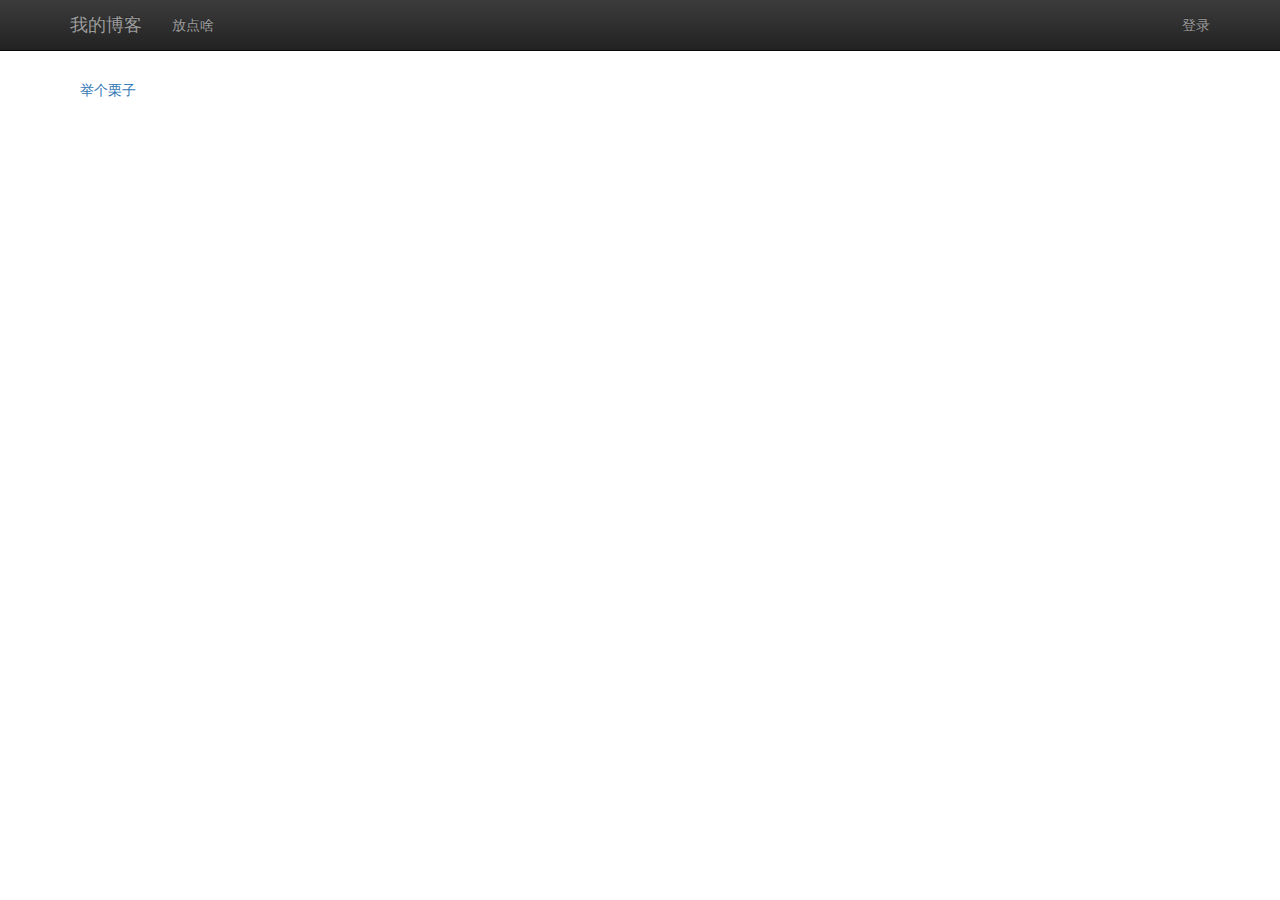
<file: www/index.html>
<!DOCTYPE html>
<html>
  <head>
    <meta charset="utf-8">
    <title>blog</title>
    <link rel="stylesheet" href="public/css/bootstrap.css">
    <link rel="stylesheet" href="public/css/bootstrap-theme.css">
    <link rel="stylesheet" href="public/css/style.css?v=0.0.2">
  </head>
  <body>
    <div class="navbar navbar-inverse navbar-fixed-top">
    <div class="container">
      <div class="navbar-header">
        <button class="navbar-toggle collapsed" type="button" data-toggle="collapse" data-target=".navbar-collapse">
          <span class="sr-only">Toggle navigation</span>
          <span class="icon-bar"></span>
          <span class="icon-bar"></span>
          <span class="icon-bar"></span>
        </button>
        <a class="navbar-brand hidden-sm" href="javascript:;">我的博客</a>
      </div>
      <div class="navbar-collapse collapse" role="navigation">
        <ul class="nav navbar-nav">
          <li class="hidden-sm hidden-md"><a href="javascript:;">放点啥</a></li>
          <!-- <li><a href="#" target="_blank" onclick="_hmt.push(['_trackEvent', 'navbar', 'click', 'v3doc'])">Bootstrap3中文文档</a></li>
          <li><a href="#" target="_blank" onclick="_hmt.push(['_trackEvent', 'navbar', 'click', 'v4doc'])">Bootstrap 4.0 预览</a></li>
          <li><a href="#" target="_blank" onclick="_hmt.push(['_trackEvent', 'navbar', 'click', 'less'])">Less 教程</a></li>
          <li><a href="#" target="_blank" onclick="_hmt.push(['_trackEvent', 'navbar', 'click', 'jquery'])">jQuery API</a></li>
          <li><a href="#" target="_blank" onclick="_hmt.push(['_trackEvent', 'navbar', 'click', 'expo'])">网站实例</a></li> -->
        </ul>
        <ul class="nav navbar-nav navbar-right hidden-sm">
          <li><a href="#" class="logIn-out" data-toggle="modal" data-target="#logIn">登录</a></li>
        </ul>
        <div class="modal fade" id="logIn" tabindex="-1" role="dialog" aria-labelledby="logInLabel">
          <div class="modal-dialog" role="document">
            <div class="modal-content">
              <div class="modal-header">
                <button type="button" class="close" data-dismiss="modal" aria-label="Close"><span aria-hidden="true">&times;</span></button>
                <h4 class="modal-title" id="logInLabel">登录</h4>
              </div>
              <div class="modal-body">
                <form id="logIn-form">
                  <div class="form-group">
                    <label for="exampleInputEmail1">登录名或邮箱</label>
                    <input type="email" class="form-control" name="fname" id="exampleInputEmail1" placeholder="Email">
                  </div>
                  <div class="form-group">
                    <label for="exampleInputPassword1">密码</label>
                    <input type="password" class="form-control" name="password" id="exampleInputPassword1" placeholder="Password">
                  </div>
                </form>
              </div>
              <div class="modal-footer">
                <button type="button" class="btn btn-info noUser">注册</button>
                <button type="button" class="btn btn-primary confirm">确定</button>
              </div>
            </div>
          </div>
        </div>
      </div>
    </div>
  </div>
  <div class="center-content" style="margin:80px;">
    <p>
      <a href="server/php/php.php">举个栗子</a>
    </p>
  </div>
  </body>
  <script type="text/javascript" src="public/js/jquery.js"></script>
  <script type="text/javascript" src="public/js/bootstrap.js"></script>
  <script type="text/javascript">
    $(function(){
      var main = {
        init:function(){
          this.loglogInOut();
          this.logIn();
          this.noUser();
        },
        loglogInOut:function(){
          var that = this;
          $(".logIn-out").on('click',function(){
            $('#logInLabel').html('登录');
            $("#logIn-form")[0].reset();
            $(".noUser").show();
            that.initURL = 'server/logIn.php';
          })
        },
        initURL:null,
        logIn:function(){
          var that = this;
          $(".confirm").on('click',function(){
            $.ajax({
              url:that.initURL,
              type:'POST',
              data:$('#logIn-form').serialize(),
              success:function(d){
                console.log(d)
                if(d == '新纪录插入成功'){
                  alert('注册成' +
                      '功');

                  window.location.reload();
                }else if(d == '登录'){
                  alert('登陆成功');
                  window.location.reload();
                }else{
                  alert('用户名或密码输入错误')
                }
              }
            })
          })
        },
        noUser:function(){
          var that = this;
          $(".noUser").on('click',function(){
            $('#logInLabel').html('注册');
            $(".noUser").hide();
            $("#logIn-form")[0].reset();
            that.initURL = 'server/addContent.php';
          })
        }
      }
      main.init();
    })
  </script>
</html>
</file>
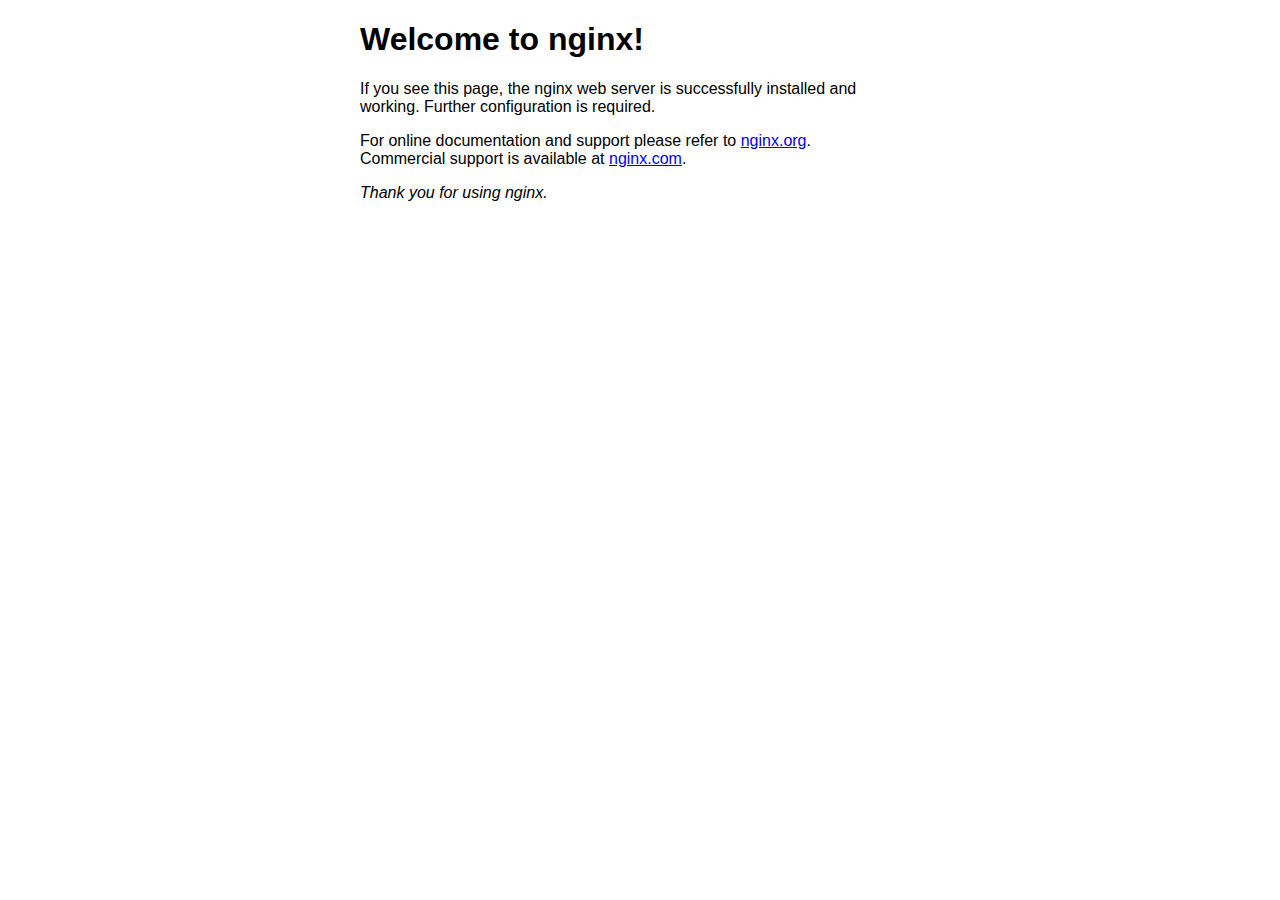
<file: nginx/html/index.html>
<!DOCTYPE html>
<html>
<head>
<title>Welcome to nginx!</title>
<style>
    body {
        width: 35em;
        margin: 0 auto;
        font-family: Tahoma, Verdana, Arial, sans-serif;
    }
</style>
</head>
<body>
<h1>Welcome to nginx!</h1>
<p>If you see this page, the nginx web server is successfully installed and
working. Further configuration is required.</p>

<p>For online documentation and support please refer to
<a href="http://nginx.org/">nginx.org</a>.<br/>
Commercial support is available at
<a href="http://nginx.com/">nginx.com</a>.</p>

<p><em>Thank you for using nginx.</em></p>
</body>
</html>
</file>
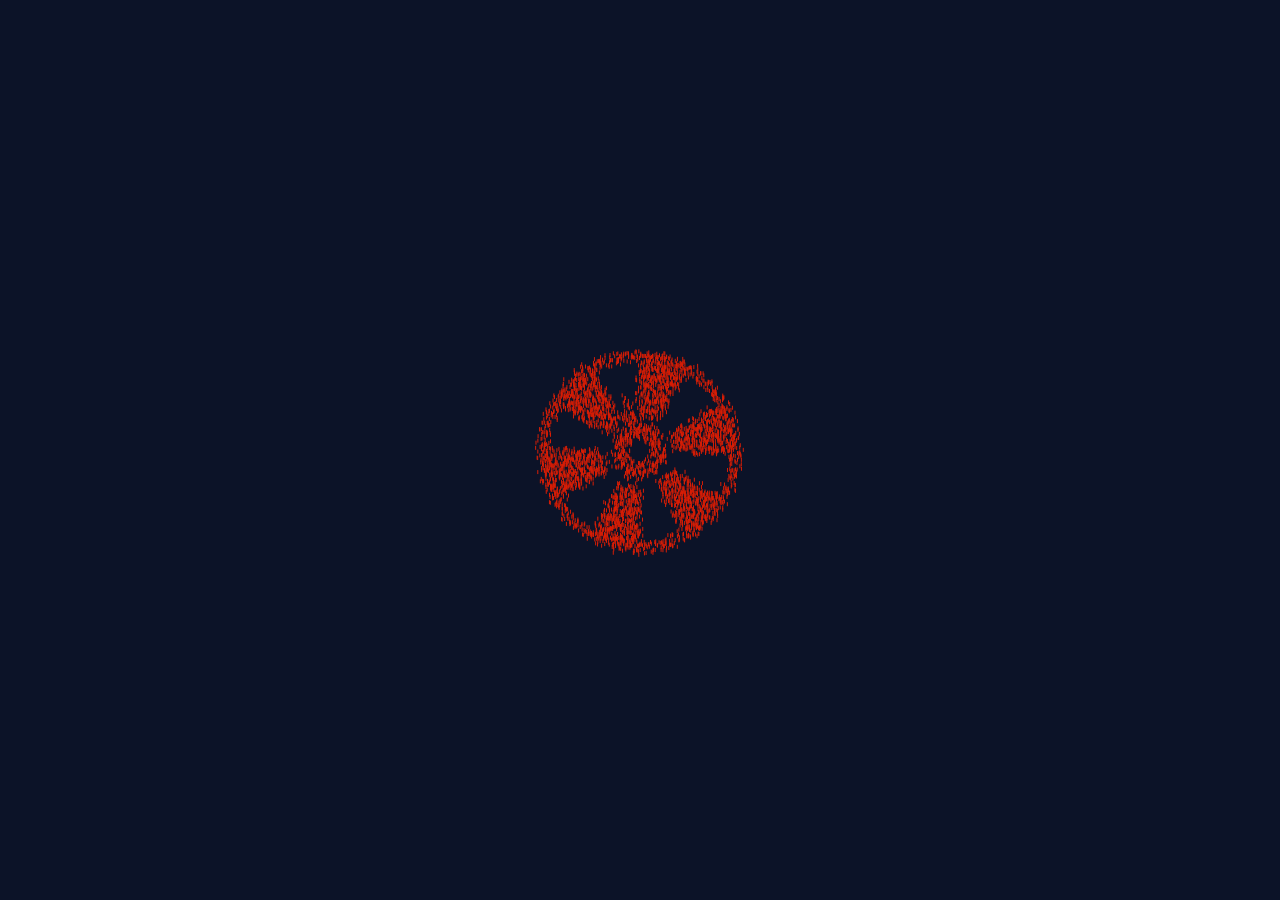
<file: www/this/index.html>
<!DOCTYPE html>
<html>
  <head>
    <meta charset="utf-8">
    <title>canvas</title>
    <style media="screen">
    body{
      background-color: #0c1328;
      position: absolute;
      left: 0;
      top: 0;
      right: 0;
      bottom: 0;
  }
    </style>
  </head>
  <body>
    <canvas id="canvas"></canvas>
  </body>
  <script type="text/javascript">
  var canvas = {},
      image = {};
  var particles = [];
      canvas.obj = document.getElementById('canvas');
      canvas.ctx = canvas.obj.getContext('2d');
      canvas.w = canvas.obj.width = document.body.clientWidth;
      canvas.h = canvas.obj.height = document.body.clientHeight;


      var img = new Image();
      img.src = '12.png'
      img.onload = function(){
        image.obj = img;
        image.w = img.width;
        image.h = img.height;
        image.x = parseInt(canvas.w/2 - image.w/2);
        image.y = parseInt(canvas.h/2 - image.h/2);
        canvas.ctx.drawImage(img,image.x,image.y,image.w,image.h);
        image.imageData = canvas.ctx.getImageData(image.x,image.y,image.w,image.h);

        calculate();
        draw()
        setInterval(function(){
          calculate();
          draw()
        },20)
      }



      function calculate(){
        particles = [];
        var len = image.imageData.length;
        var clos = 100;//一行100粒子
        var rows = 100;//一列100
        var s_width = parseInt(image.w/clos);//一个单元格的款
        var s_height = parseInt(image.h/rows);//一个单元格的高
        var pos = 0;//数组中的位置
        var data = image.imageData.data;
        for( var i=0;i<clos;i++){
          for(var j=0;j<rows;j++){
            pos = (j*s_height*image.w + i*s_width)*4;
            if(data[pos+3] >100){//透明度如果大于100
              var particle = {
                x:image.x+i*s_width+(Math.random()-0.5)*10,
                y:image.y+j*s_height+(Math.random()-0.5)*10,
                fillStyle:'rgba('+data[pos]+','+data[pos+1]+','+data[pos+2]+','+data[pos+3]+')'
              }
              particles.push(particle);
              // console.log(particles)
            }

          }
        }
      }

      function draw(n){
        canvas.ctx.clearRect(0,0,canvas.w,canvas.h);
        var len = particles.length;
        var curr_particle = null;
        for(var i=0;i<len;i++){
          curr_particle = particles[i];
          canvas.ctx.fillStyle = curr_particle.fillStyle;
          var r = parseInt(Math.random()*5)
          // canvas.ctx.arc(curr_particle.x,curr_particle.y,r,0,2*Math.PI)
          canvas.ctx.fillRect(curr_particle.x,curr_particle.y,1,4)
          canvas.ctx.stroke();
        }
      }

  </script>
</html>
</file>
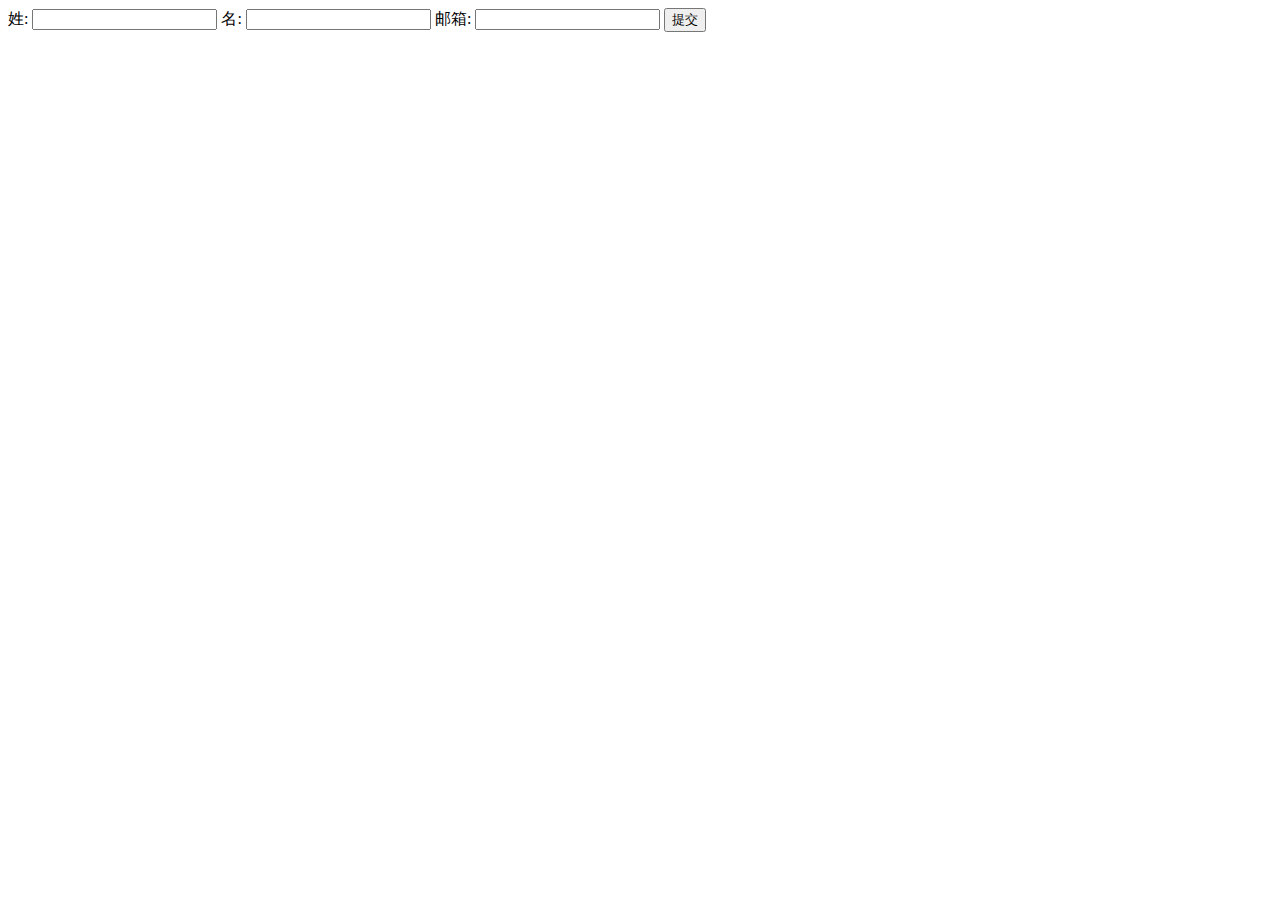
<file: www/addContent.html>
<!DOCTYPE html>
<html>
  <head>
    <meta charset="utf-8">
    <title>php+mysql</title>
  </head>
  <body>
    <form action="server/addContent.php" method="post">
        姓: <input type="text" name="fname">
        名: <input type="text" name="lname">
        邮箱: <input type="text" name="email">
        <input type="submit" value="提交">
    </form>
  </body>
</html>
</file>
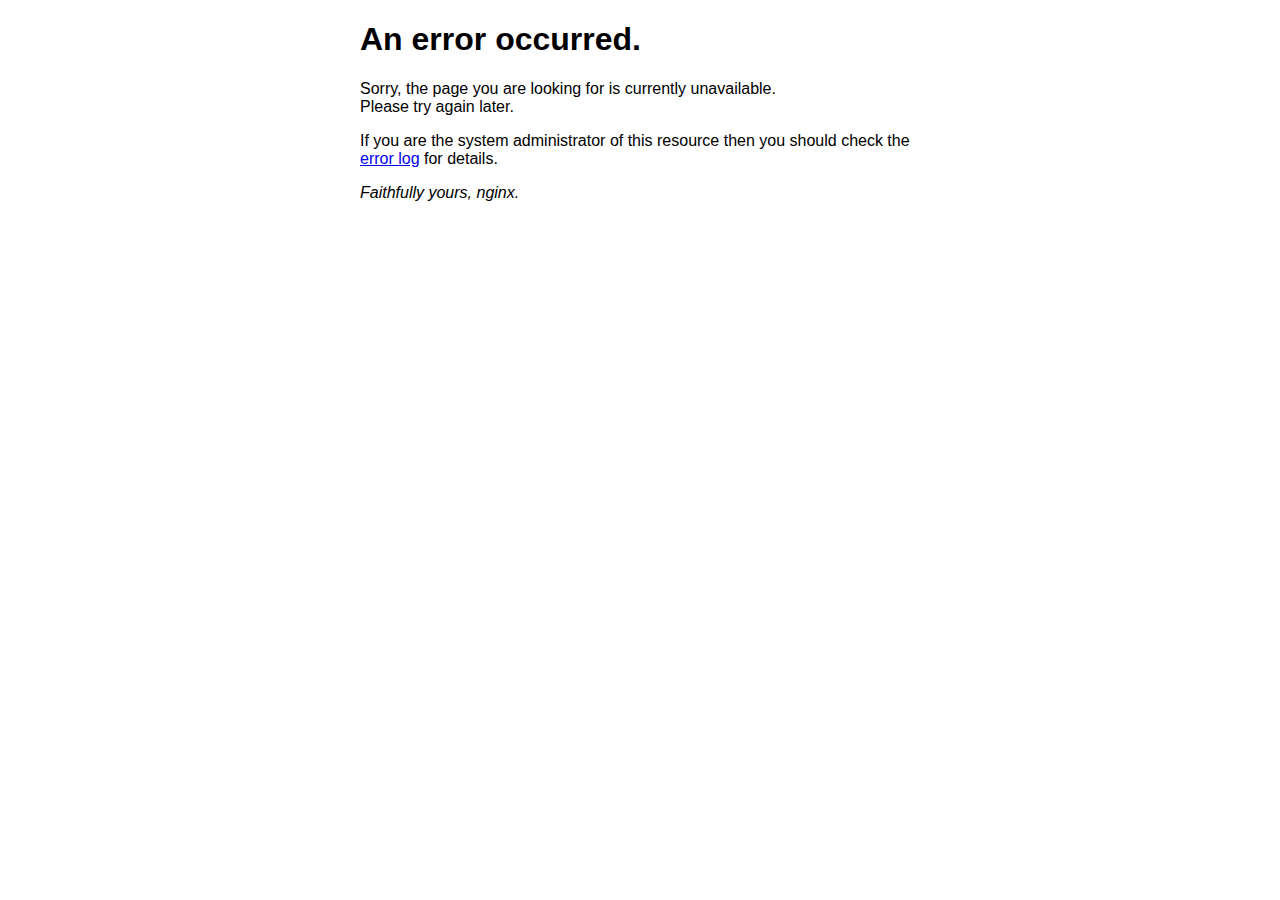
<file: nginx/html/50x.html>
<!DOCTYPE html>
<html>
<head>
<title>Error</title>
<style>
    body {
        width: 35em;
        margin: 0 auto;
        font-family: Tahoma, Verdana, Arial, sans-serif;
    }
</style>
</head>
<body>
<h1>An error occurred.</h1>
<p>Sorry, the page you are looking for is currently unavailable.<br/>
Please try again later.</p>
<p>If you are the system administrator of this resource then you should check
the <a href="http://nginx.org/r/error_log">error log</a> for details.</p>
<p><em>Faithfully yours, nginx.</em></p>
</body>
</html>
</file>
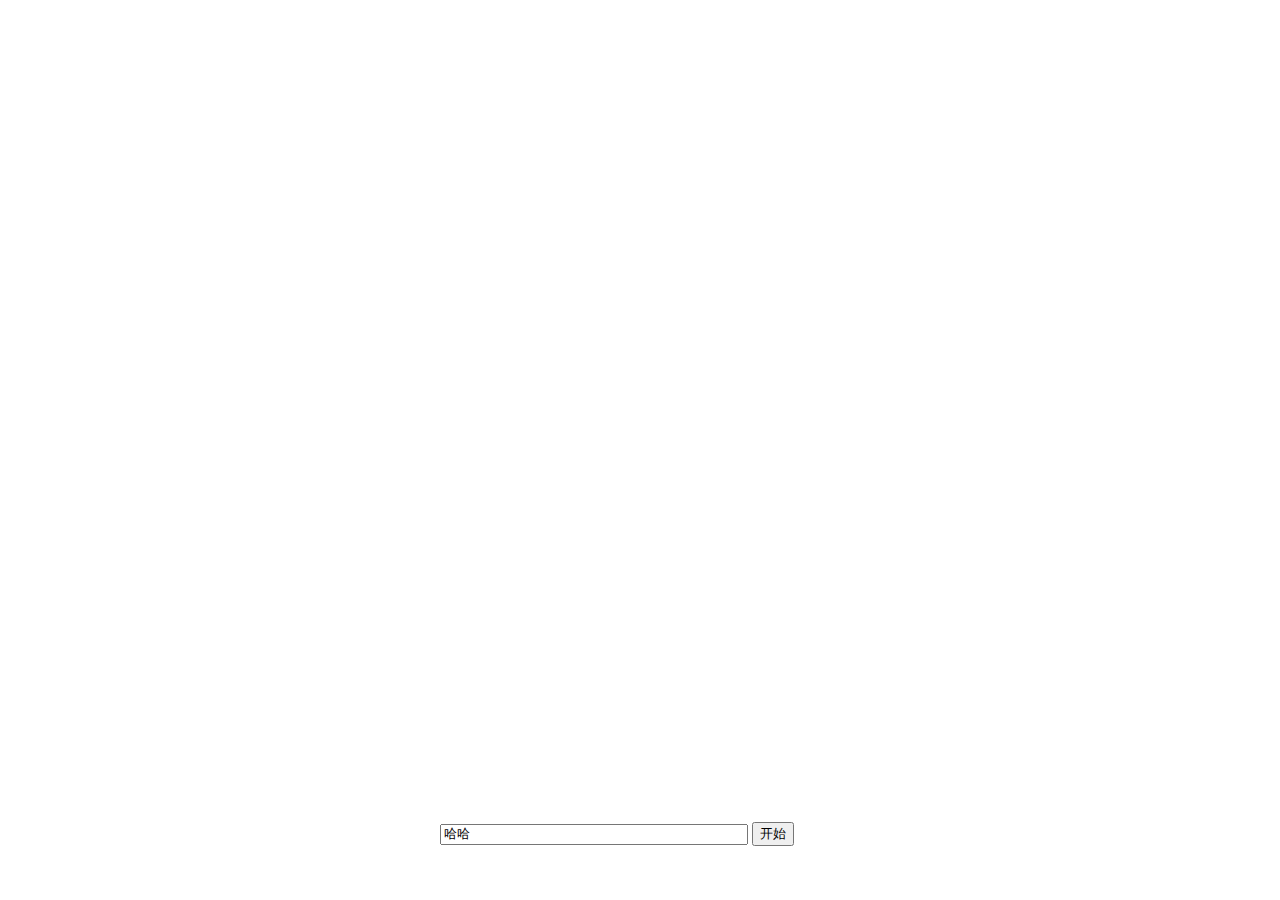
<file: www/this/text.html>
<!DOCTYPE html>
<html>
  <head>
    <meta charset="utf-8">
    <title>文字</title>
  </head>
  <body>
    <div class="">
      <canvas id="canvas" width="1000" height="800">浏览器不支持canvas</canvas>
      <div style="width:400px;margin:10px auto">
        <input type="text" id="name" style="width:300px" name="" value="哈哈">
        <button type="button" id="startBtn" name="button">开始</button>
      </div>
    </div>
  </body>
  <script type="text/javascript">
    window.onload = function(){
      canvas = document.getElementById('canvas');
      ctx = canvas.getContext('2d');
      // focallength = 250;
      var dots = getimgData(document.getElementById('name').value);;
              var pause = false;
              initAnimate();
              function initAnimate(){
                  dots.forEach(function(){
                      this.x = Math.random()*canvas.width;
                      this.y = Math.random()*canvas.height;
                      this.z = Math.random()*focallength*2 - focallength;

                      this.tx = Math.random()*canvas.width;
                      this.ty = Math.random()*canvas.height;
                      this.tz = Math.random()*focallength*2 - focallength;
                      this.paint();
                  });
                  animate();
              }
    }
  </script>
</html>
</file>
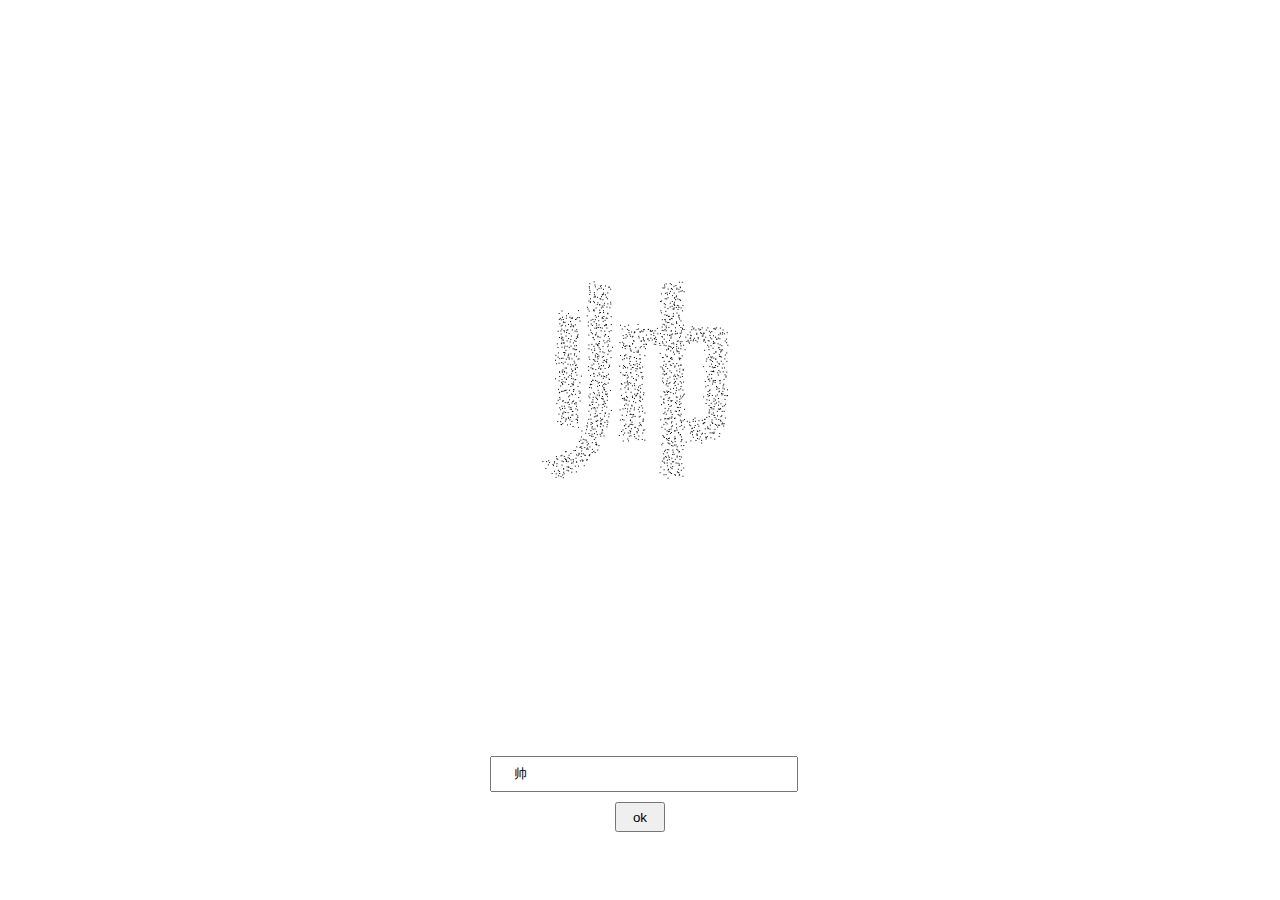
<file: www/this/world.html>
<!DOCTYPE html>
<html>
  <head>
    <meta charset="utf-8">
    <title>文字粒子化</title>
    <style media="screen">
    body{
      /*background-color: #0c1328;*/
      position: absolute;
      left: 0;
      top: 0;
      right: 0;
      bottom: 0;
    }
    #input {
      position:absolute;
      outline:none;
      height:30px;
      width:300px;
      text-indent:20px;
      line-height:30px;
      bottom:100px;
      left:50%;
      margin-left:-150px;
    }
    #button {
      position: absolute;
      bottom:60px;
      left:50%;
      width:50px;
      height:30px;
      margin-left:-25px;
    }
    </style>
  </head>
  <body>
    <canvas id="canvas"></canvas>
    <input type="text" name="text" value="帅" id="input">
    <input type="button" name="" value="ok" id="button">
  </body>
  <script type="text/javascript">
    var btn = document.getElementById('button');
    var canvas = {},
    text = {};
    var particles = [];
    canvas.obj = document.getElementById('canvas');
    canvas.ctx = canvas.obj.getContext('2d');
    canvas.w = canvas.obj.width = document.body.clientWidth;
    canvas.h = canvas.obj.height = document.body.clientHeight;
    text.obj = document.getElementById('input')
    function init(){
      canvas.ctx.clearRect(0,0,canvas.w,canvas.h)
      canvas.ctx.font = "bold 200px Arial";
      canvas.ctx.textAlign = "center";
      canvas.ctx.fillText(text.obj.value,canvas.w/2,canvas.h/2)
      text.data = canvas.ctx.getImageData(0,0,canvas.w,canvas.h);
      setInterval(function(){
        calculate();
        draw()
      },20)

    }

    function calculate(){
      particles = [];
      var pos = 0;
      var data = text.data;
      for (var i = 0; i < canvas.w; i++) {
        for (var j = 0; j < canvas.h; j++) {
          pos = (j*canvas.w + i)*4;
          if(data.data[pos+3]>128 && pos%9 == 0){
            var particle = {
              x:(i-3)+Math.random()*6,
              y:(j-3)+Math.random()*6,
            }
            particles.push(particle)
          }
        }
      }
    }

    function draw(){
      canvas.ctx.clearRect(0,0,canvas.w,canvas.h);
      var len = particles.length;
      var curr_particle = null;
      for (var i = 0; i < len; i++) {
        curr_particle = particles[i];
        canvas.ctx.fillRect(curr_particle.x,curr_particle.y,1,1)
      }
    }

    init();

    btn.onclick = function(){
      init();
    }



  </script>
</html>
</file>
<file: www/public/css/style.css>
body {
  margin:0;
  padding:0;
}
h1,h2,h3,h4,h5,h6 {
  margin:0;
  padding:0;
}
header {
  margin-top:10px;
}
.modal-backdrop {
  z-index: 1;
}
</file>
